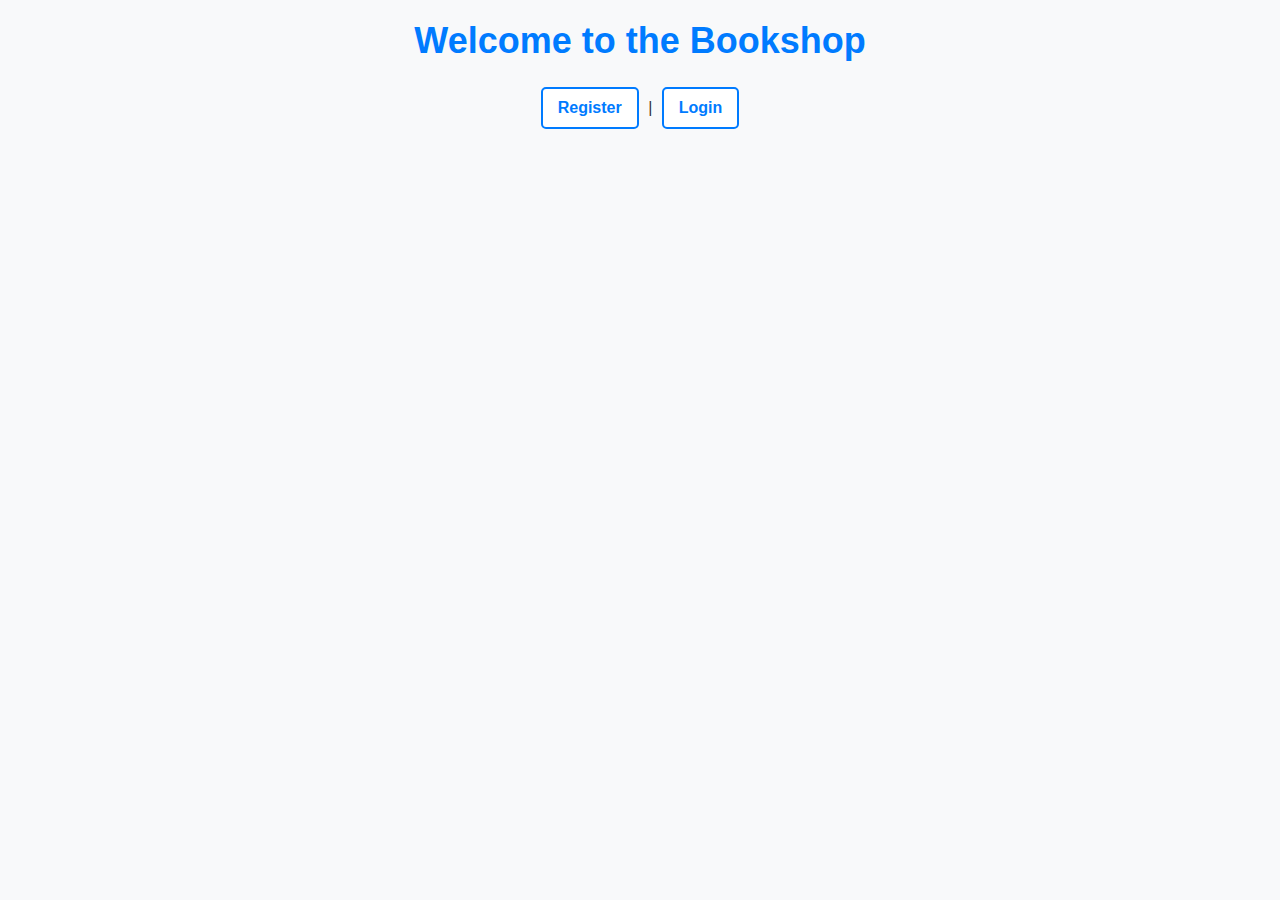
<file: templates/index.html>
<!DOCTYPE html>
<html>
<head>
    <title>Bookshop</title>
    <link rel="stylesheet" type="text/css" href="../static/css/style.css">

</head>
<body>
    <h1>Welcome to the Bookshop</h1>
    <a href="/register">Register</a> | <a href="/login">Login</a>
    
    
</body>
</html>
</file>
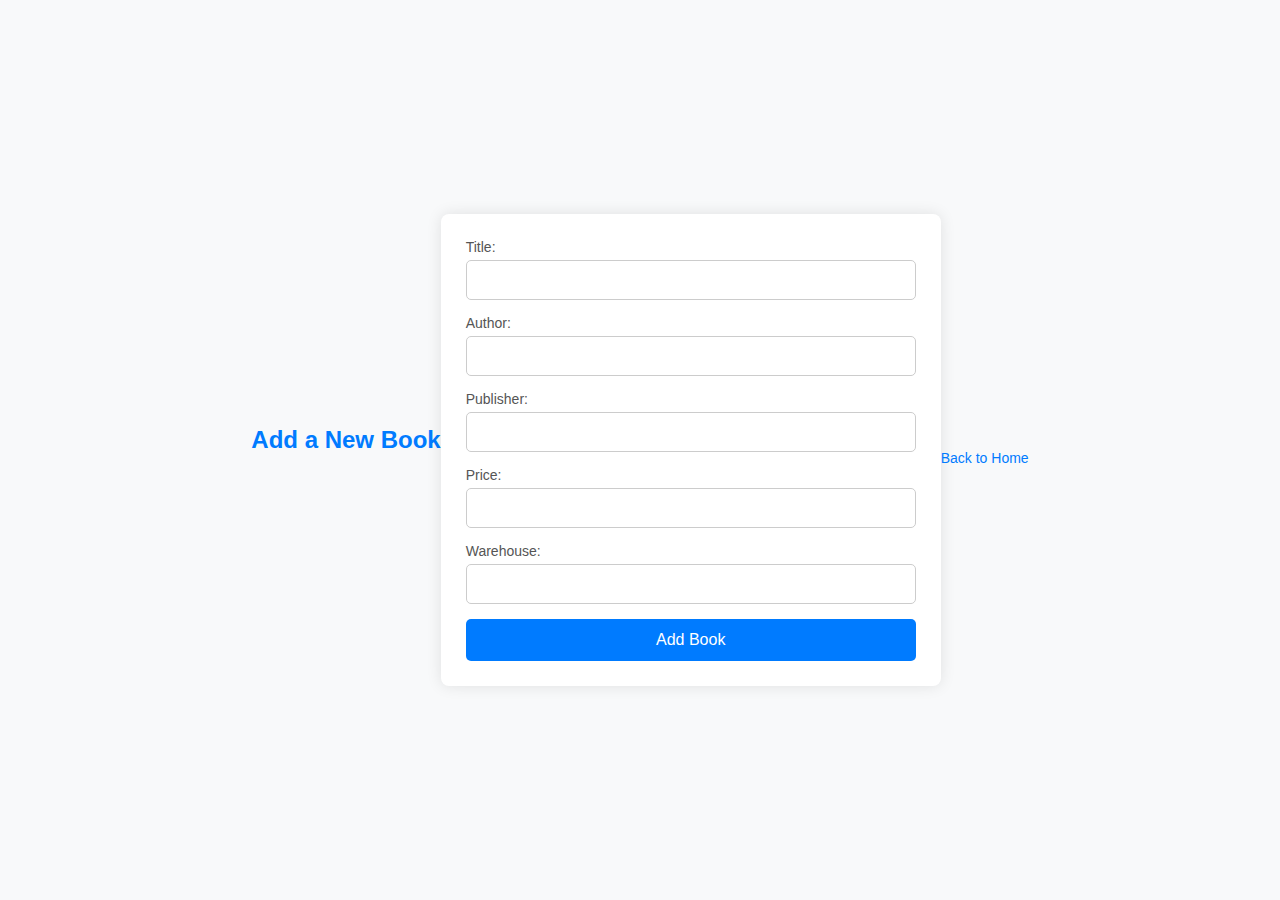
<file: templates/add_book.html>
<!DOCTYPE html>
<html lang="en">
<head>
    
    <meta charset="UTF-8">
    <meta name="viewport" content="width=device-width, initial-scale=1.0">
    <title>Add Book</title>
    <link rel="stylesheet" href="../static/css/add_book.css">
</head>
<body>
    <h2>Add a New Book</h2>
    <form method="POST" action="/admin/add_book">
        <label for="title">Title:</label>
        <input type="text" name="title" id="title" required><br>

        <label for="author">Author:</label>
        <input type="text" name="author" id="author" required><br>

        <label for="publisher">Publisher:</label>
        <input type="text" name="publisher" id="publisher" required><br>

        <label for="price">Price:</label>
        <input type="number" name="price" id="price" required><br>

        <label for="warehouse">Warehouse:</label>
        <input type="text" name="warehouse" id="warehouse" required><br>

        <button type="submit">Add Book</button>
    </form>
    <a href="/admin/dashboard">Back to Home</a>
</body>
</html>
</file>
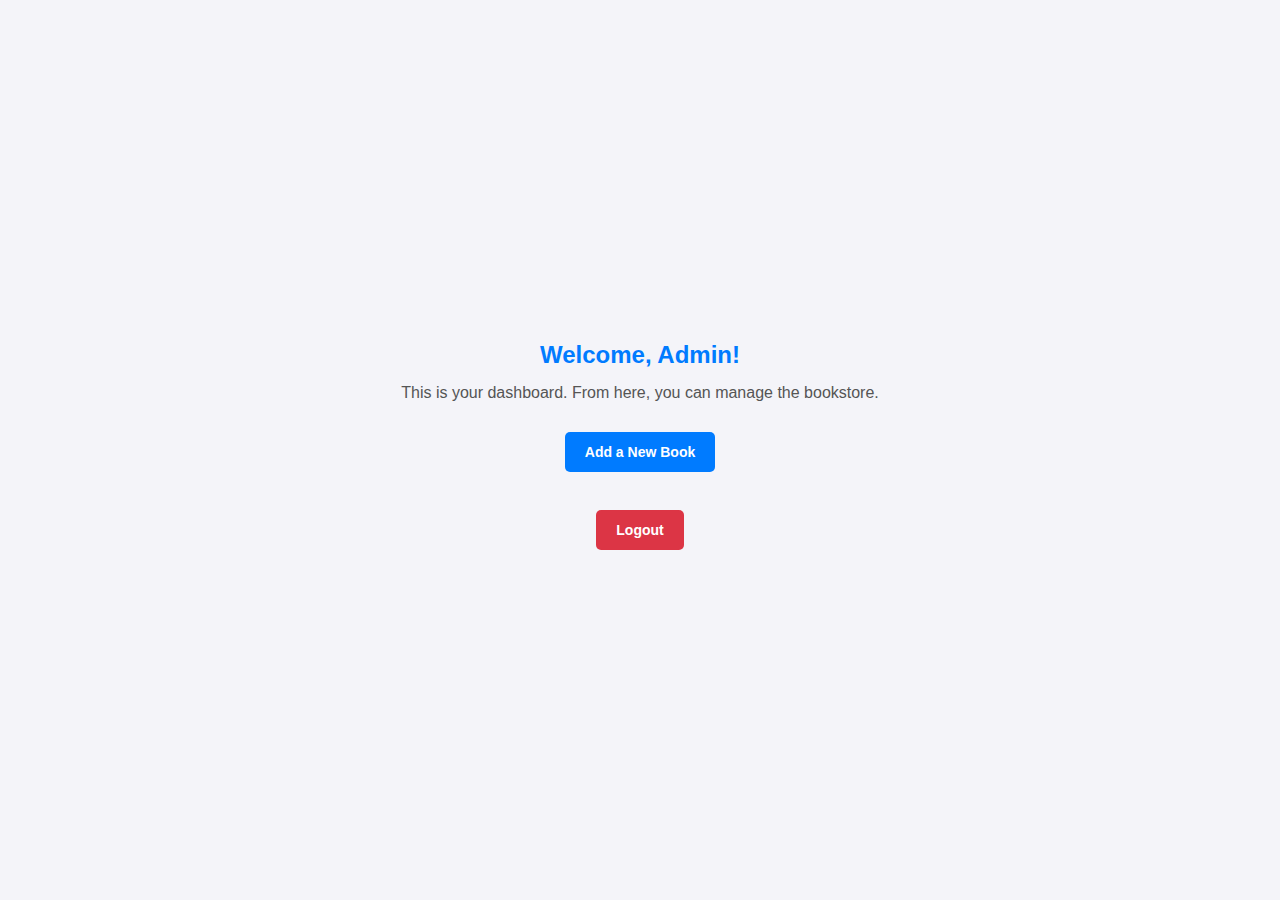
<file: templates/admin_dashboard.html>
<!DOCTYPE html>
<html lang="en">
<head>
    <meta charset="UTF-8">
    <meta name="viewport" content="width=device-width, initial-scale=1.0">
    <link rel="stylesheet" href="../static/css/admin_dashboard.css">
    <title>Admin Dashboard</title>
</head>
<body>
    <h2>Welcome, Admin!</h2>
    <p>This is your dashboard. From here, you can manage the bookstore.</p>
    <a href="/admin/add_book">Add a New Book</a><br>
    <a href="/logout">Logout</a>
</body>
</html>
</file>
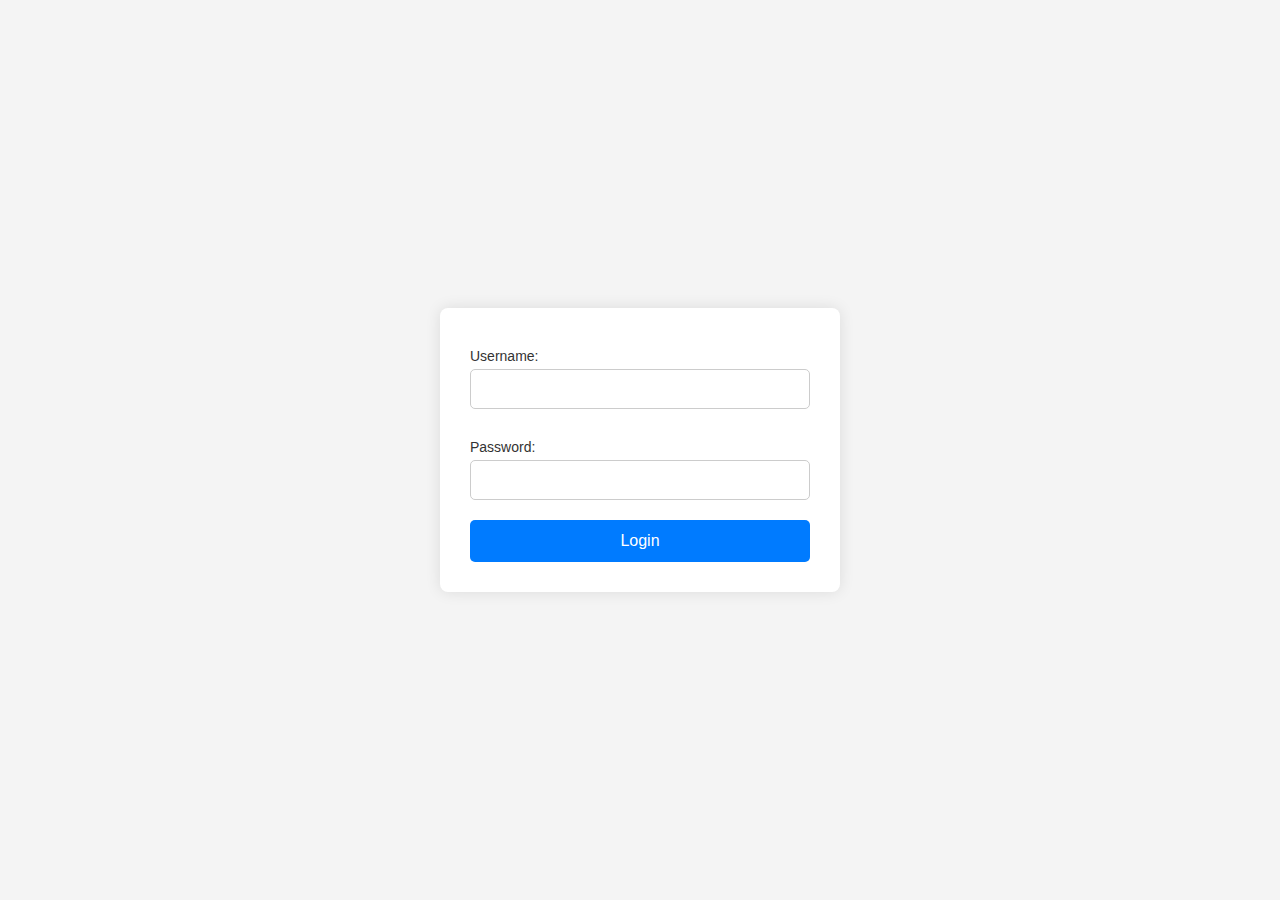
<file: templates/login.html>
<!DOCTYPE html>
<html lang="en">
<head>
    <meta charset="UTF-8">
    <meta name="viewport" content="width=device-width, initial-scale=1.0">
    <title>Login</title>
    <link rel="stylesheet" type="text/css" href="../static/css/login.css">
</head>
<body>

    <form method="POST">
        <label for="username">Username:</label>
        <input type="text" name="username" id="username" required>

        <label for="password">Password:</label>
        <input type="password" name="password" id="password" required>

        <button type="submit">Login</button>
    </form>

</body>
</html>
</file>
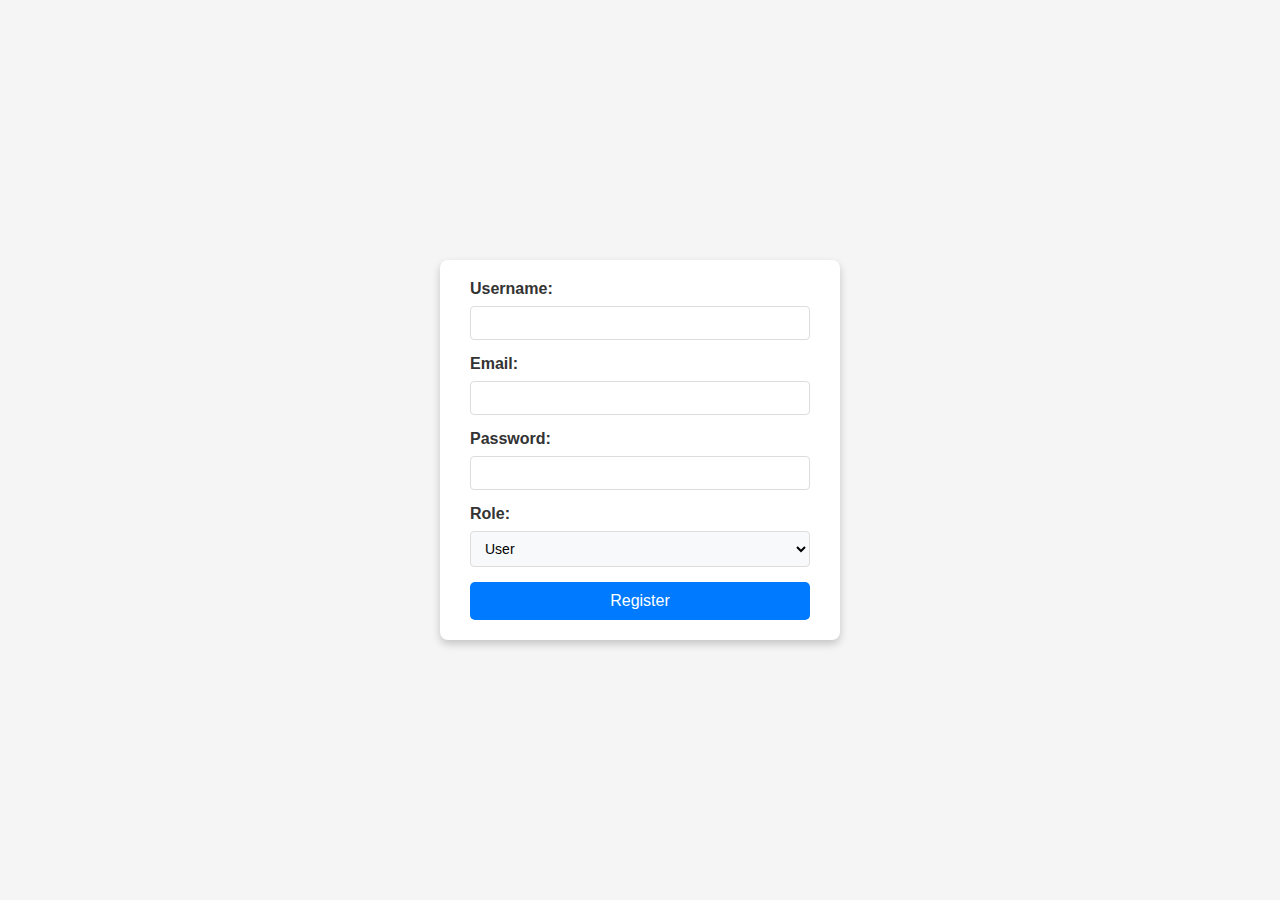
<file: templates/register.html>
<html>
    <head>
        <link rel="stylesheet" href="../static/css/register.css">
    </head>
<body><form method="POST" action="/register">
        <label for="username">Username:</label>
        <input type="text" name="username" id="username" required>
        <br>
        <label for="email">Email:</label>
        <input type="email" name="email" id="email" required>
        <br>
        <label for="password">Password:</label>
        <input type="password" name="password" id="password" required>
        <br>
        <label for="role">Role:</label>
        <select name="role" id="role">
            <option value="user">User</option>
            <option value="admin">Admin</option>
        </select>
        <br>
        <button type="submit">Register</button>
    </form></body>    
    
</html>
</file>
<file: static/css/style.css>
/* General Reset */
* {
    margin: 0;
    padding: 0;
    box-sizing: border-box;
}

/* Body Styling */
body {
    font-family: 'Arial', sans-serif;
    background-color: #f8f9fa;
    color: #333;
    text-align: center;
    padding: 20px;
}

/* Heading Styling */
h1 {
    font-size: 36px;
    color: #007bff;
    margin-bottom: 20px;
}

h2 {
    font-size: 24px;
    color: #6c757d;
    margin: 20px 0;
}

/* Link Styling */
a {
    color: #007bff;
    font-size: 16px;
    font-weight: bold;
    text-decoration: none;
    padding: 10px 15px;
    border: 2px solid #007bff;
    border-radius: 5px;
    background-color: #fff;
    transition: all 0.3s ease;
    margin: 5px;
    display: inline-block;
}

a:hover {
    color: #fff;
    background-color: #007bff;
    transform: scale(1.05);
}

/* Section Styling for Books */
h2 + div {
    margin-top: 15px;
    padding: 20px;
    background: #fff;
    border: 1px solid #ddd;
    border-radius: 5px;
    display: inline-block;
    width: 80%;
}

/* Responsive Design */
@media (max-width: 600px) {
    h1 {
        font-size: 28px;
    }

    h2 {
        font-size: 20px;
    }

    a {
        font-size: 14px;
        padding: 8px 12px;
    }
}
</file>
<file: static/css/add_book.css>
/* General Reset */
* {
    margin: 0;
    padding: 0;
    box-sizing: border-box;
}

/* Body Styling */
body {
    font-family: Arial, sans-serif;
    background-color: #f8f9fa;
    color: #333;
    display: flex;
    justify-content: center;
    align-items: center;
    height: 100vh;
    padding: 20px;
}

/* Form Container */
form {
    background-color: #fff;
    padding: 25px;
    border-radius: 8px;
    box-shadow: 0 0 15px rgba(0, 0, 0, 0.1);
    width: 100%;
    max-width: 500px;
}

h2 {
    text-align: center;
    margin-bottom: 20px;
    color: #007bff;
}

/* Labels */
label {
    display: block;
    font-size: 14px;
    margin-bottom: 5px;
    color: #555;
}

/* Input Fields */
input[type="text"] {
    width: 100%;
    padding: 10px;
    margin-bottom: 15px;
    border: 1px solid #ccc;
    border-radius: 5px;
    font-size: 16px;
}
input[type="number"] {
    width: 100%;
    padding: 10px;
    margin-bottom: 15px;
    border: 1px solid #ccc;
    border-radius: 5px;
    font-size: 16px;
}

input[type="text"]:focus {
    outline: none;
    border-color: #007bff;
    box-shadow: 0 0 5px rgba(0, 123, 255, 0.5);
}

input[type="number"]:focus {
    outline: none;
    border-color: #007bff;
    box-shadow: 0 0 5px rgba(0, 123, 255, 0.5);
}

/* Button */
button {
    width: 100%;
    padding: 12px;
    background-color: #007bff;
    color: #fff;
    border: none;
    border-radius: 5px;
    font-size: 16px;
    cursor: pointer;
}

button:hover {
    background-color: #0056b3;
}

/* Back to Home Link */
a {
    display: block;
    margin-top: 15px;
    text-align: center;
    color: #007bff;
    text-decoration: none;
    font-size: 14px;
}

a:hover {
    text-decoration: underline;
}

/* Responsive Design */
@media (max-width: 600px) {
    form {
        padding: 20px;
    }
}
</file>
<file: static/css/admin_dashboard.css>
/* General Reset */
* {
    margin: 0;
    padding: 0;
    box-sizing: border-box;
}

/* Body Styling */
body {
    font-family: Arial, sans-serif;
    background-color: #f4f4f9;
    color: #333;
    display: flex;
    flex-direction: column;
    align-items: center;
    justify-content: center;
    height: 100vh;
    padding: 20px;
}

/* Heading Styling */
h2 {
    font-size: 24px;
    color: #007bff;
    margin-bottom: 15px;
    text-align: center;
}

/* Paragraph Styling */
p {
    font-size: 16px;
    color: #555;
    margin-bottom: 20px;
    text-align: center;
}

/* Links Styling */
a {
    display: inline-block;
    margin: 10px 0;
    padding: 12px 20px;
    font-size: 14px;
    font-weight: bold;
    text-align: center;
    text-decoration: none;
    color: #fff;
    background-color: #007bff;
    border-radius: 5px;
    transition: background-color 0.3s, transform 0.2s;
}

a:hover {
    background-color: #0056b3;
    transform: scale(1.05);
}

/* Logout Link */
a[href="/logout"] {
    background-color: #dc3545;
}

a[href="/logout"]:hover {
    background-color: #a71d2a;
}

/* Responsive Design */
@media (max-width: 600px) {
    body {
        padding: 10px;
    }

    h2 {
        font-size: 20px;
    }

    p {
        font-size: 14px;
    }

    a {
        font-size: 13px;
        padding: 10px 15px;
    }
}
</file>
<file: static/css/login.css>
/* General Reset */
* {
    margin: 0;
    padding: 0;
    box-sizing: border-box;
}

/* Body Styles */
body {
    font-family: Arial, sans-serif;
    background-color: #f4f4f4;
    color: #333;
    display: flex;
    justify-content: center;
    align-items: center;
    height: 100vh;
}

/* Login Form Container */
form {
    background-color: #fff;
    padding: 30px;
    border-radius: 8px;
    box-shadow: 0 0 15px rgba(0, 0, 0, 0.1);
    max-width: 400px;
    width: 100%;
    text-align: center;
}

/* Form Label Styling */
label {
    display: block;
    font-size: 14px;
    margin: 10px 0 5px;
    text-align: left;
}

/* Input Styling */
input[type="text"], input[type="password"] {
    width: 100%;
    padding: 10px;
    margin-bottom: 20px;
    border: 1px solid #ccc;
    border-radius: 5px;
    font-size: 16px;
    color: #333;
}

input[type="text"]:focus, input[type="password"]:focus {
    outline: none;
    border-color: #007bff;
}

/* Button Styling */
button {
    width: 100%;
    padding: 12px;
    background-color: #007bff;
    color: #fff;
    border: none;
    border-radius: 5px;
    font-size: 16px;
    cursor: pointer;
}

button:hover {
    background-color: #0056b3;
}

/* Responsive Styling */
@media (max-width: 600px) {
    form {
        padding: 20px;
        width: 90%;
    }
}
</file>
<file: static/css/register.css>
/* General Reset */
* {
    margin: 0;
    padding: 0;
    box-sizing: border-box;
}

/* Body Styling */
body {
    font-family: 'Arial', sans-serif;
    background-color: #f5f5f5;
    display: flex;
    justify-content: center;
    align-items: center;
    min-height: 100vh;
}

/* Form Container */
form {
    background-color: white;
    padding: 20px 30px;
    border-radius: 8px;
    box-shadow: 0 4px 8px rgba(0, 0, 0, 0.2);
    max-width: 400px;
    width: 100%;
}

form label {
    display: block;
    margin-bottom: 8px;
    font-weight: bold;
    color: #333;
}

form input,
form select {
    width: 100%;
    padding: 8px 10px;
    margin-bottom: 15px;
    border: 1px solid #ddd;
    border-radius: 4px;
    font-size: 14px;
    transition: border-color 0.3s ease;
}

form input:focus,
form select:focus {
    border-color: #007bff;
    outline: none;
}

form button {
    width: 100%;
    padding: 10px;
    background-color: #007bff;
    color: white;
    border: none;
    border-radius: 5px;
    font-size: 16px;
    cursor: pointer;
    transition: background-color 0.3s ease, transform 0.2s ease;
}

form button:hover {
    background-color: #0056b3;
    transform: scale(1.05);
}

form button:active {
    transform: scale(1);
}

form select {
    background-color: #f8f9fa;
}

/* Responsive Design */
@media (max-width: 600px) {
    form {
        padding: 15px 20px;
    }

    form label,
    form button {
        font-size: 14px;
    }
}
</file>
